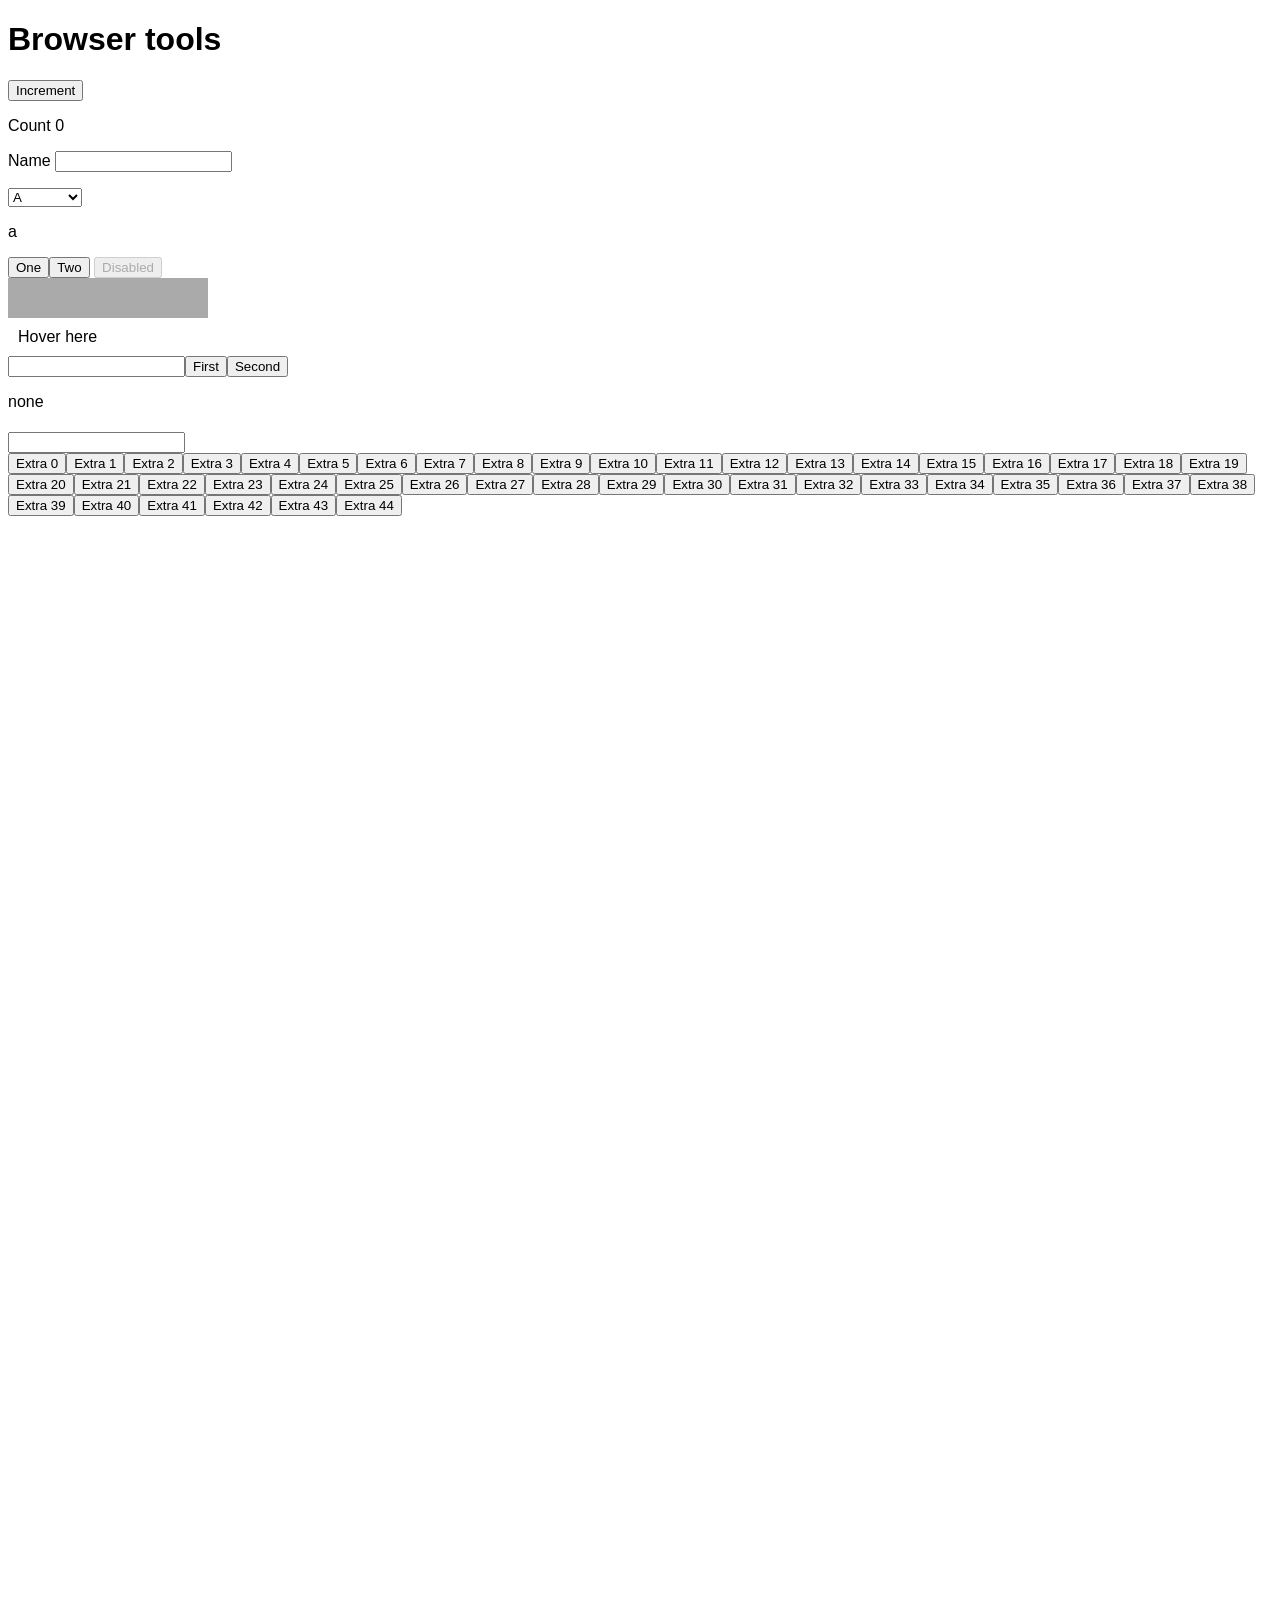
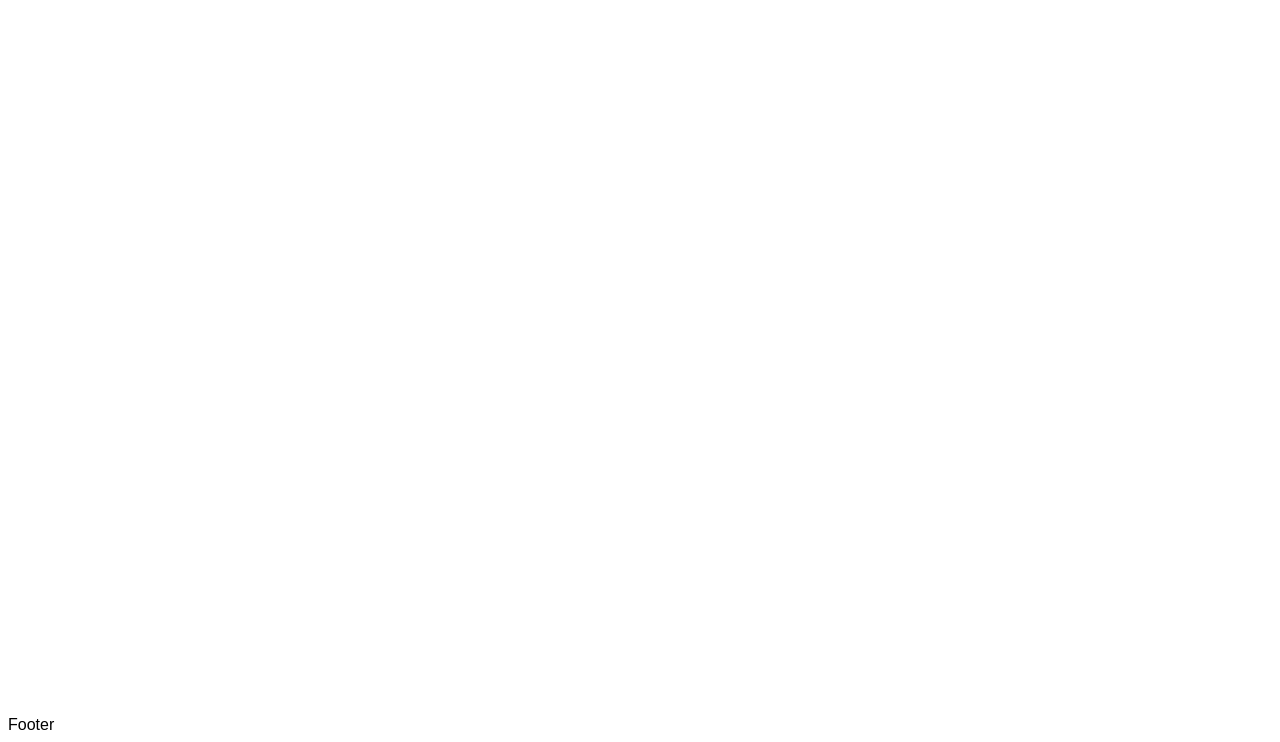
<file: src/MandoCode.Desktop.BrowserSmokeTests/fixtures/index.html>
<!doctype html><html><head><title>Browser tool fixture</title><style>
body{font-family:sans-serif} #covered-area{position:relative;width:200px;height:40px} #cover{position:absolute;inset:0;background:#aaa}
#tooltip{display:none} #hover:hover #tooltip{display:block} #footer{margin-top:1800px}
</style></head><body>
<h1>Browser tools</h1><button id="increment">Increment</button><p id="status">Count 0</p>
<label>Name <input id="name"></label><p id="echo"></p>
<select id="choice"><option value="a">A</option><option value="b">B</option><option value="disabled" disabled>Disabled</option></select><p id="selection">a</p>
<button class="duplicate">One</button><button class="duplicate">Two</button>
<button id="disabled" disabled>Disabled</button><button id="hidden" style="display:none">INVISIBLE TEXT</button>
<div id="covered-area"><button id="covered">Covered</button><div id="cover"></div></div>
<div id="hover" role="button" style="padding:10px;width:250px">Hover here <span id="tooltip">Tooltip revealed</span></div>
<form id="search"><input id="term"><button id="first" type="button">First</button><button id="second" type="button">Second</button></form>
<p id="submitted"></p><p id="keylog"></p><p id="held">none</p><input id="typed">
<canvas width="40" height="20"></canvas><div id="more"></div><footer id="footer">Footer</footer>
<script>
let count=0;
document.querySelector('#increment').onclick=e=>document.querySelector('#status').textContent=`Count ${++count} trusted=${e.isTrusted}`;
document.querySelector('#name').oninput=e=>document.querySelector('#echo').textContent=e.target.value;
document.querySelector('#choice').onchange=e=>document.querySelector('#selection').textContent=e.target.value;
document.querySelector('#search').onsubmit=e=>{e.preventDefault();document.querySelector('#submitted').textContent='submitted '+document.querySelector('#term').value};
document.addEventListener('keydown',e=>{document.querySelector('#keylog').textContent+=`[${e.key}${e.ctrlKey?'+ctrl':''}${e.shiftKey?'+shift':''}${e.isTrusted?'':' untrusted'}]`;
  if(e.key==='ArrowRight')document.querySelector('#held').textContent='down'});
document.addEventListener('keyup',e=>{if(e.key==='ArrowRight')document.querySelector('#held').textContent='up'});
for(let i=0;i<45;i++){const b=document.createElement('button');b.textContent='Extra '+i;document.querySelector('#more').append(b)}
console.warn('fixture warning');
</script></body></html>
</file>
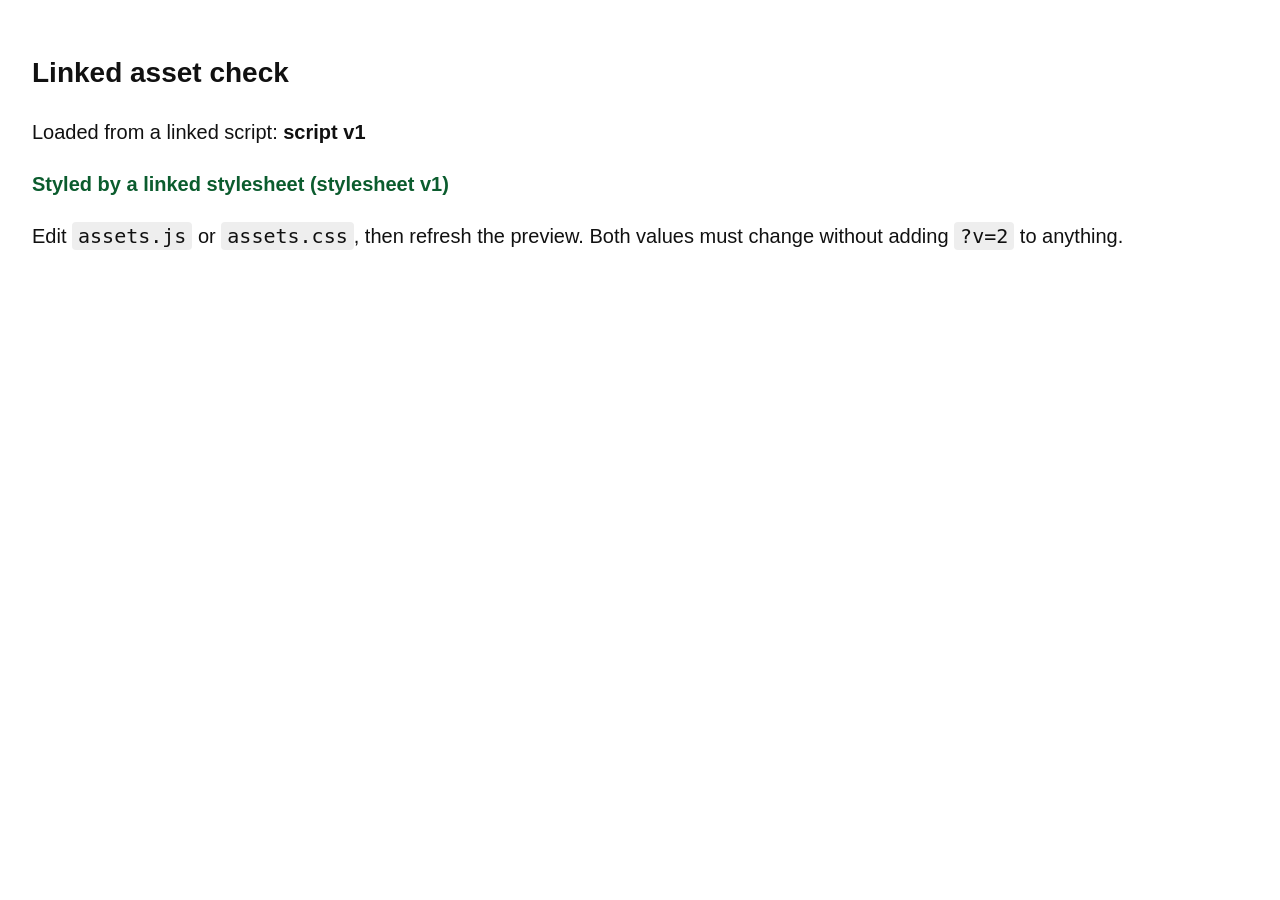
<file: src/MandoCode.Desktop.BrowserSmokeTests/fixtures/assets.html>
<!doctype html><html><head><title>Linked asset check</title>
<link rel="stylesheet" href="assets.css">
<style>body{font-family:sans-serif;font-size:20px;line-height:1.6;color:#111;background:#fff;padding:24px}
h1{font-size:28px} code{background:#eee;padding:2px 6px;border-radius:4px}</style>
</head><body>
<h1>Linked asset check</h1>
<p>Loaded from a linked script: <strong id="js-version">not loaded</strong></p>
<p id="css-version">Styled by a linked stylesheet</p>
<p>Edit <code>assets.js</code> or <code>assets.css</code>, then refresh the preview.
Both values must change without adding <code>?v=2</code> to anything.</p>
<script src="assets.js"></script>
</body></html>
</file>
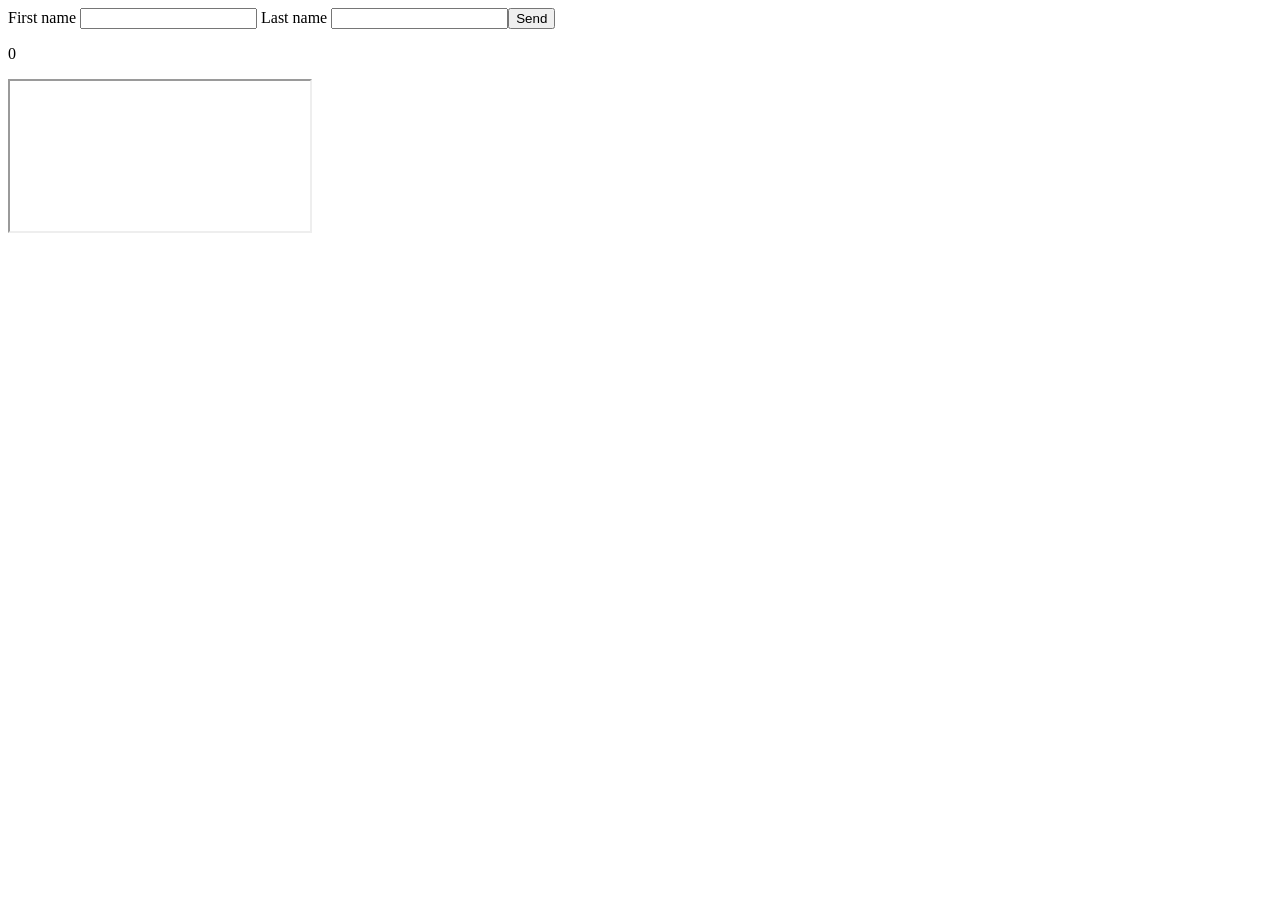
<file: src/MandoCode.Desktop.BrowserSmokeTests/fixtures/frame-contact.html>
<!doctype html><html><head><title>Contact details</title></head><body>
<form id="form"><label>First name <input id="first" name="first"></label>
<label>Last name <input id="last" name="last"></label><button type="submit">Send</button></form>
<p id="submissions">0</p>
<iframe title="Nested frame" src="https://preview.mandocode.local/frame-nested.html"></iframe>
<script>let submissions=0;document.querySelector('form').onsubmit=e=>{e.preventDefault();document.querySelector('#submissions').textContent=String(++submissions)};</script>
</body></html>
</file>
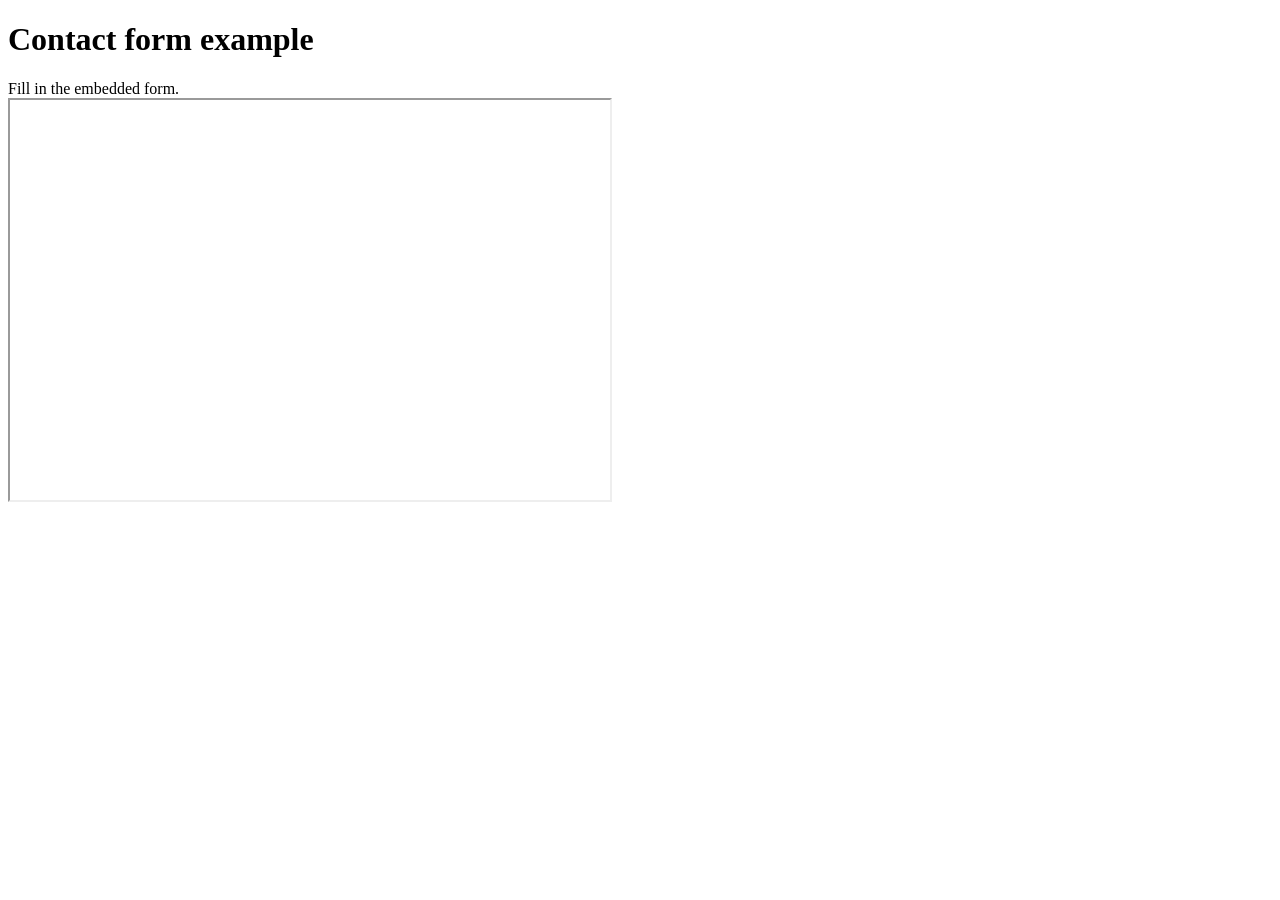
<file: src/MandoCode.Desktop.BrowserSmokeTests/fixtures/frame-host.html>
<!doctype html><html><head><title>Embedded contact form</title></head><body>
<h1>Contact form example</h1><div id="contact-form">Fill in the embedded form.</div>
<iframe id="contact" title="Contact form" src="https://forms.mandocode.local/frame-contact.html" width="600" height="400">Can't see the form? Click here.</iframe>
</body></html>
</file>
<file: src/MandoCode.Desktop.BrowserSmokeTests/fixtures/assets.css>
/* Edit the color below, then refresh the preview to confirm styles reload too. */
#css-version { color: #0b5c2e; font-weight: 700; }
#css-version::after { content: " (stylesheet v1)"; }
</file>
